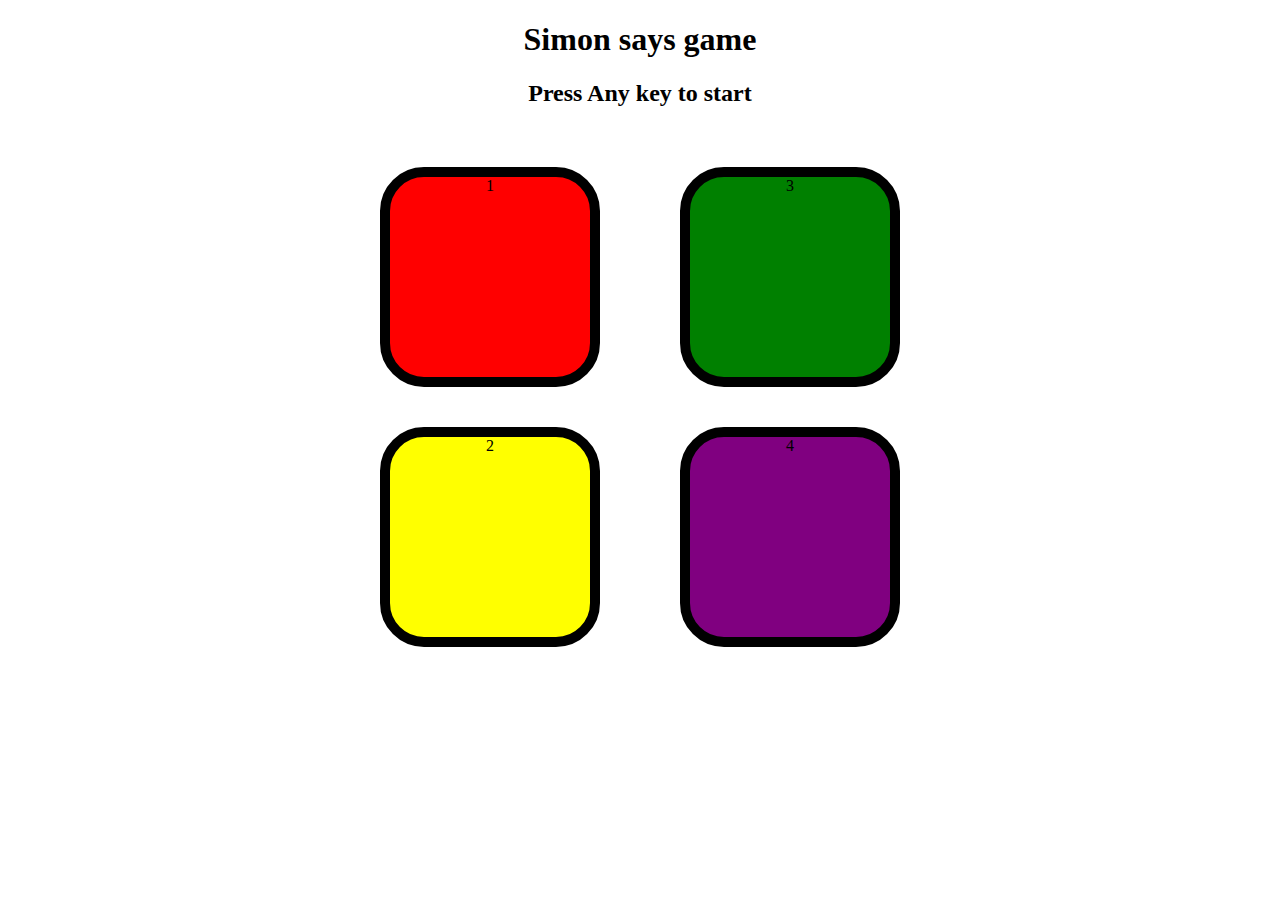
<file: Simon games/gamepart/index.html>
<!DOCTYPE html>
<html lang="en">
<head>
    <meta charset="UTF-8">
    <meta name="viewport" content="width=device-width, initial-scale=1.0">
    <title>Simon says game</title>
    <link rel="stylesheet" href="style.css">
</head>
<body>
    <h1>Simon says game </h1>
    <h2>Press Any key to start</h2>
    <h3></h3>
    <div class="btn-container">
        <div class="line1">
            <div class="btn red" id="red">1</div>
            <div class="btn yellow" id="yellow">2</div>
        </div>
       <div class="line2">
        <div class="btn green" id="green">3</div>
        <div class="btn purple" id="purple">4</div>
       </div>
        



    </div>
    <script src="app.js"></script>
</body>
</html>
</file>
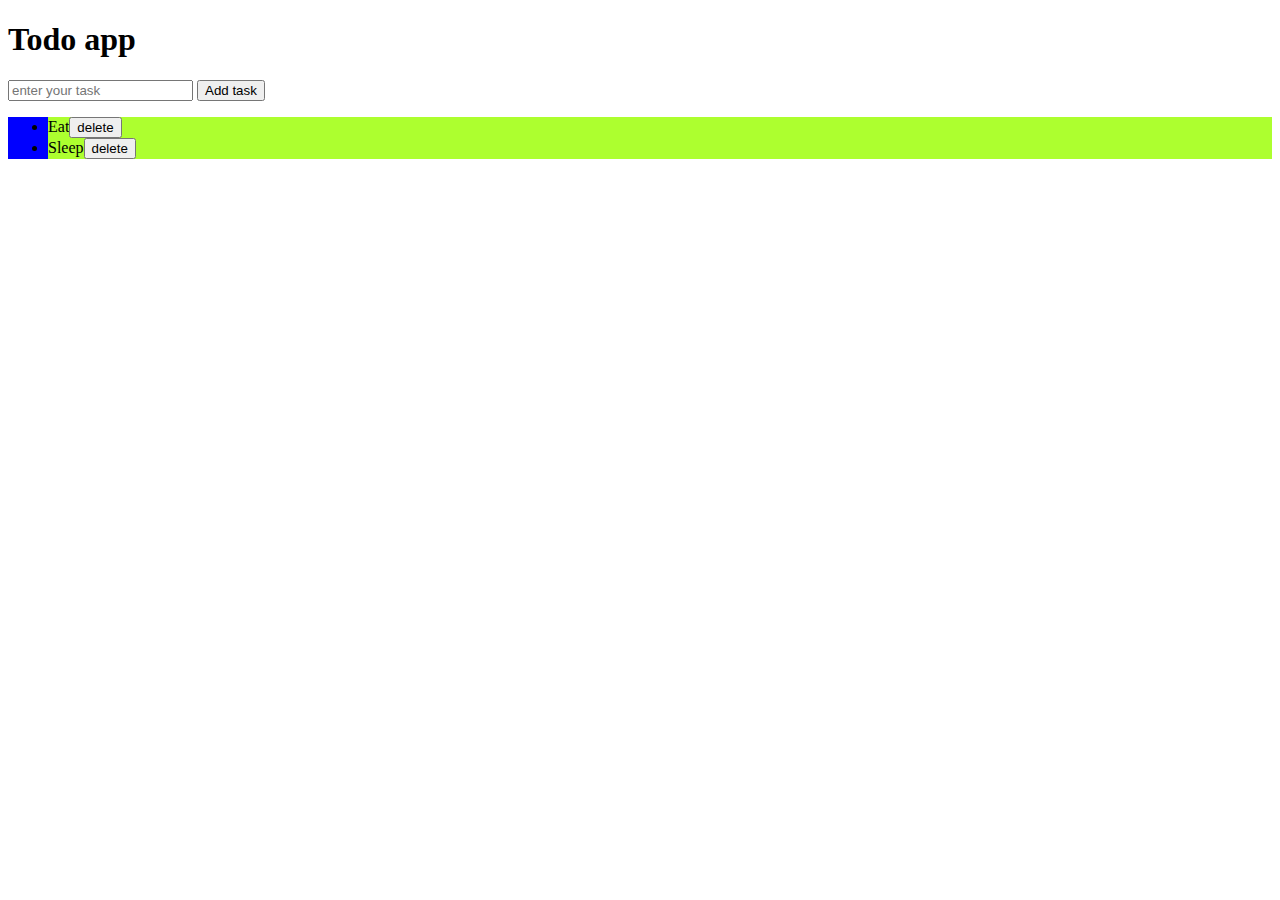
<file: Simon games/rough/index.html>
<!DOCTYPE html>
<html lang="en">
<head>
    <meta charset="UTF-8">
    <meta name="viewport" content="width=device-width, initial-scale=1.0">
    <title>Document</title>
    <link rel="stylesheet" href="style.css">
</head>
<body>
     <!-- <div>
        <ul>
            <li>One</li>
            <li>two</li>
            <li>three</li>
        </ul>
     </div> -->
     <h1>Todo app</h1>
     <input placeholder="enter your task"/>
     <button>Add task</button>
     <ul>
        <li>Eat<button>delete</button></li>
        <li>Sleep<button>delete</button></li>
     </ul>
    <script src="app.js"></script>
</body>
</html>
</file>
<file: Simon games/gamepart/style.css>
body{
    text-align:center;

}
.btn{
    height:200px;
    width:200px;
    border-radius:20%;
    border:10px solid black;
    margin:2.5rem;
}

.btn-container{
    display:flex;
    justify-content:center;
}
.yellow{
    background-color: yellow;
}
.purple{
    background-color: purple;
}
.green{
   background-color: green; 
}

.red{
    background-color: red;
}
.gameflash{
    background-color: rgb(255, 255, 255);
}
.userflash{
    background-color: rgb(183, 187, 158);
}
</file>
<file: Simon games/rough/style.css>
div{
    background-color:pink;
    height:200px;
    width:400px;
}

ul{
    background-color:blue;
}

li{
    background-color:greenyellow;
}
</file>
